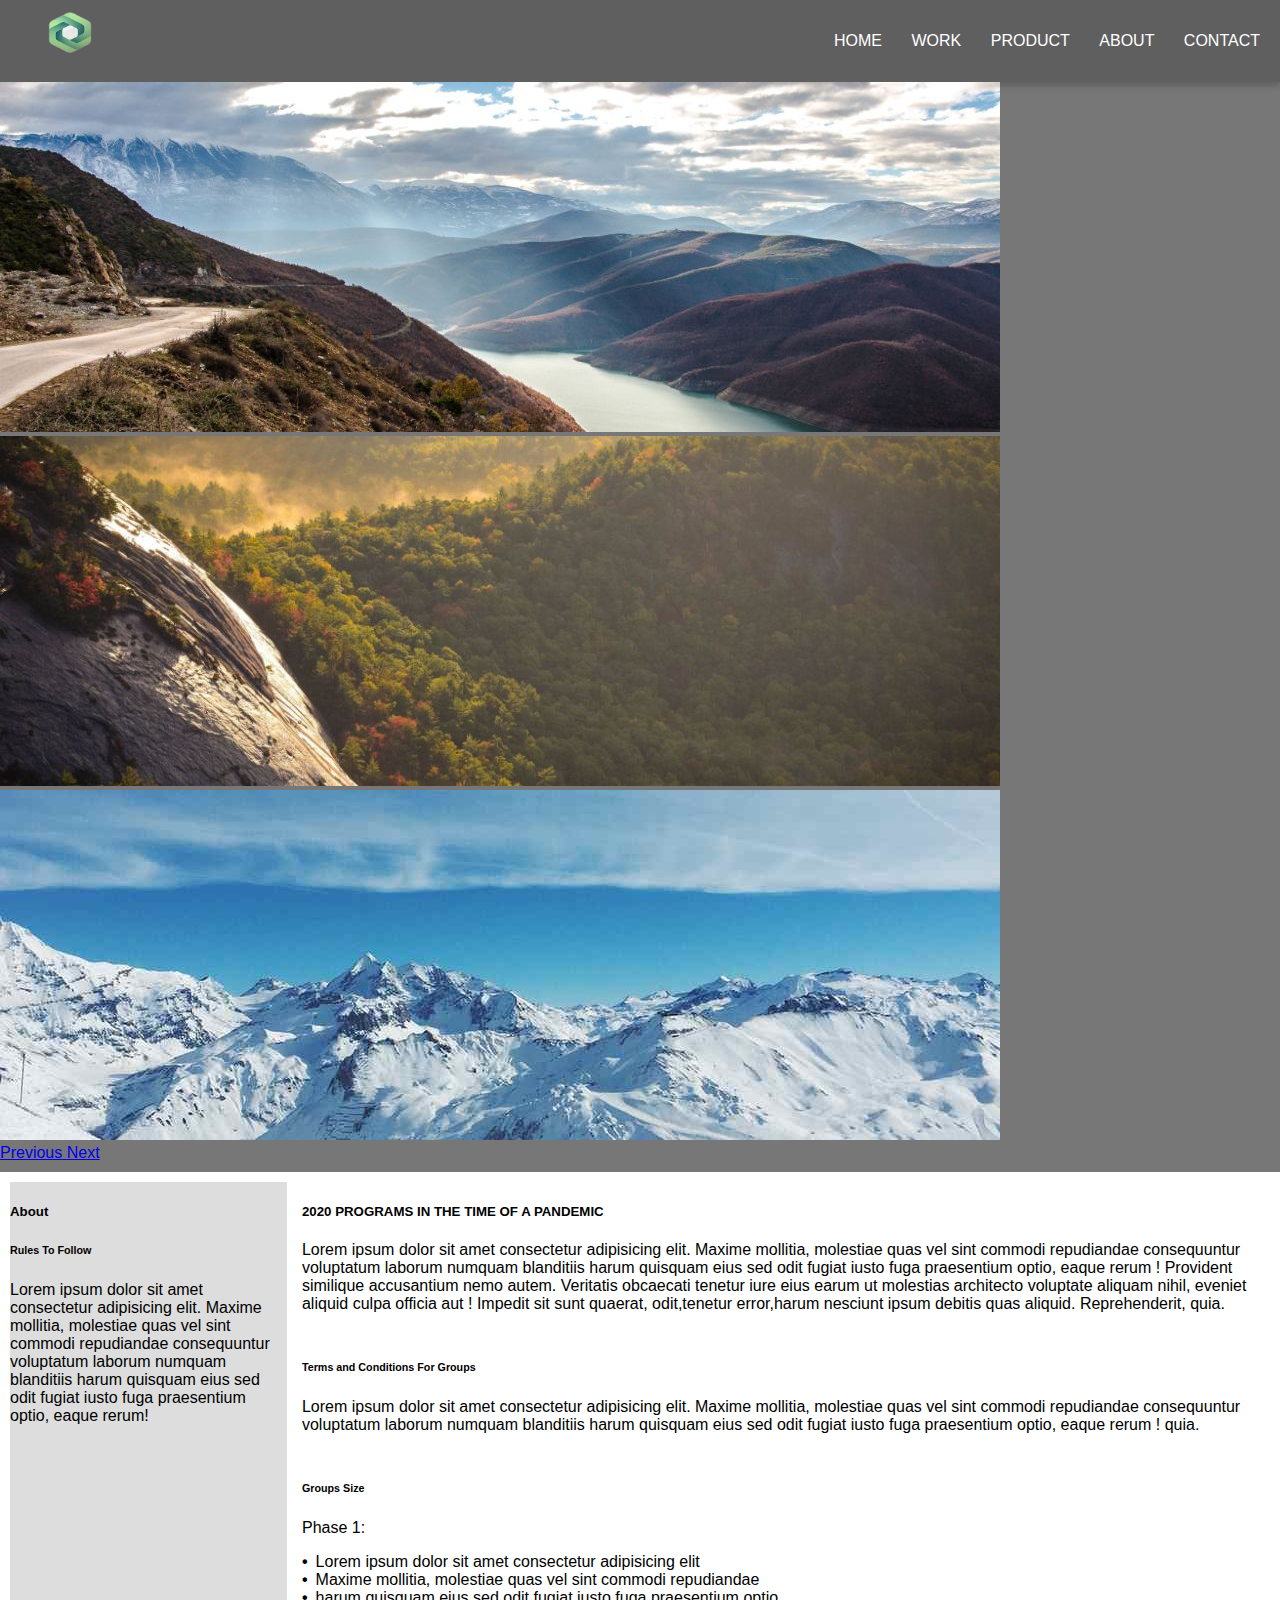
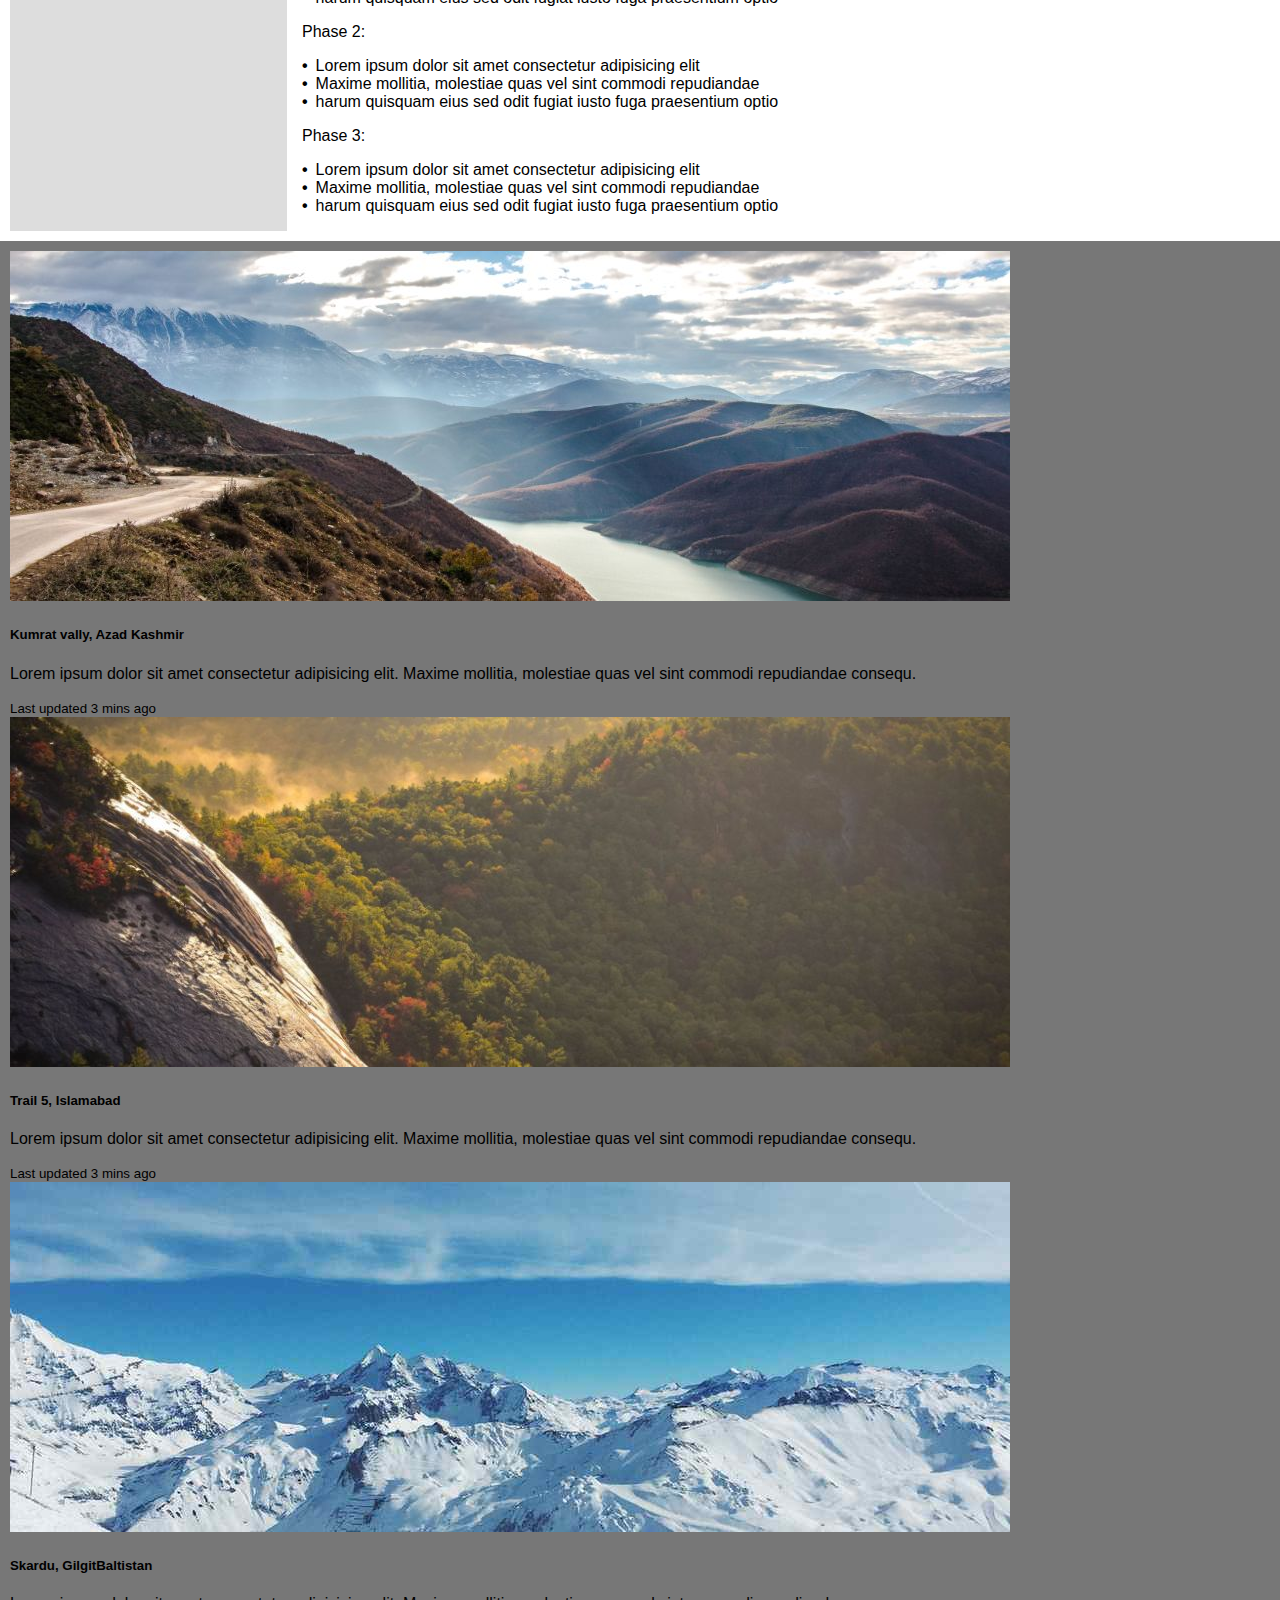
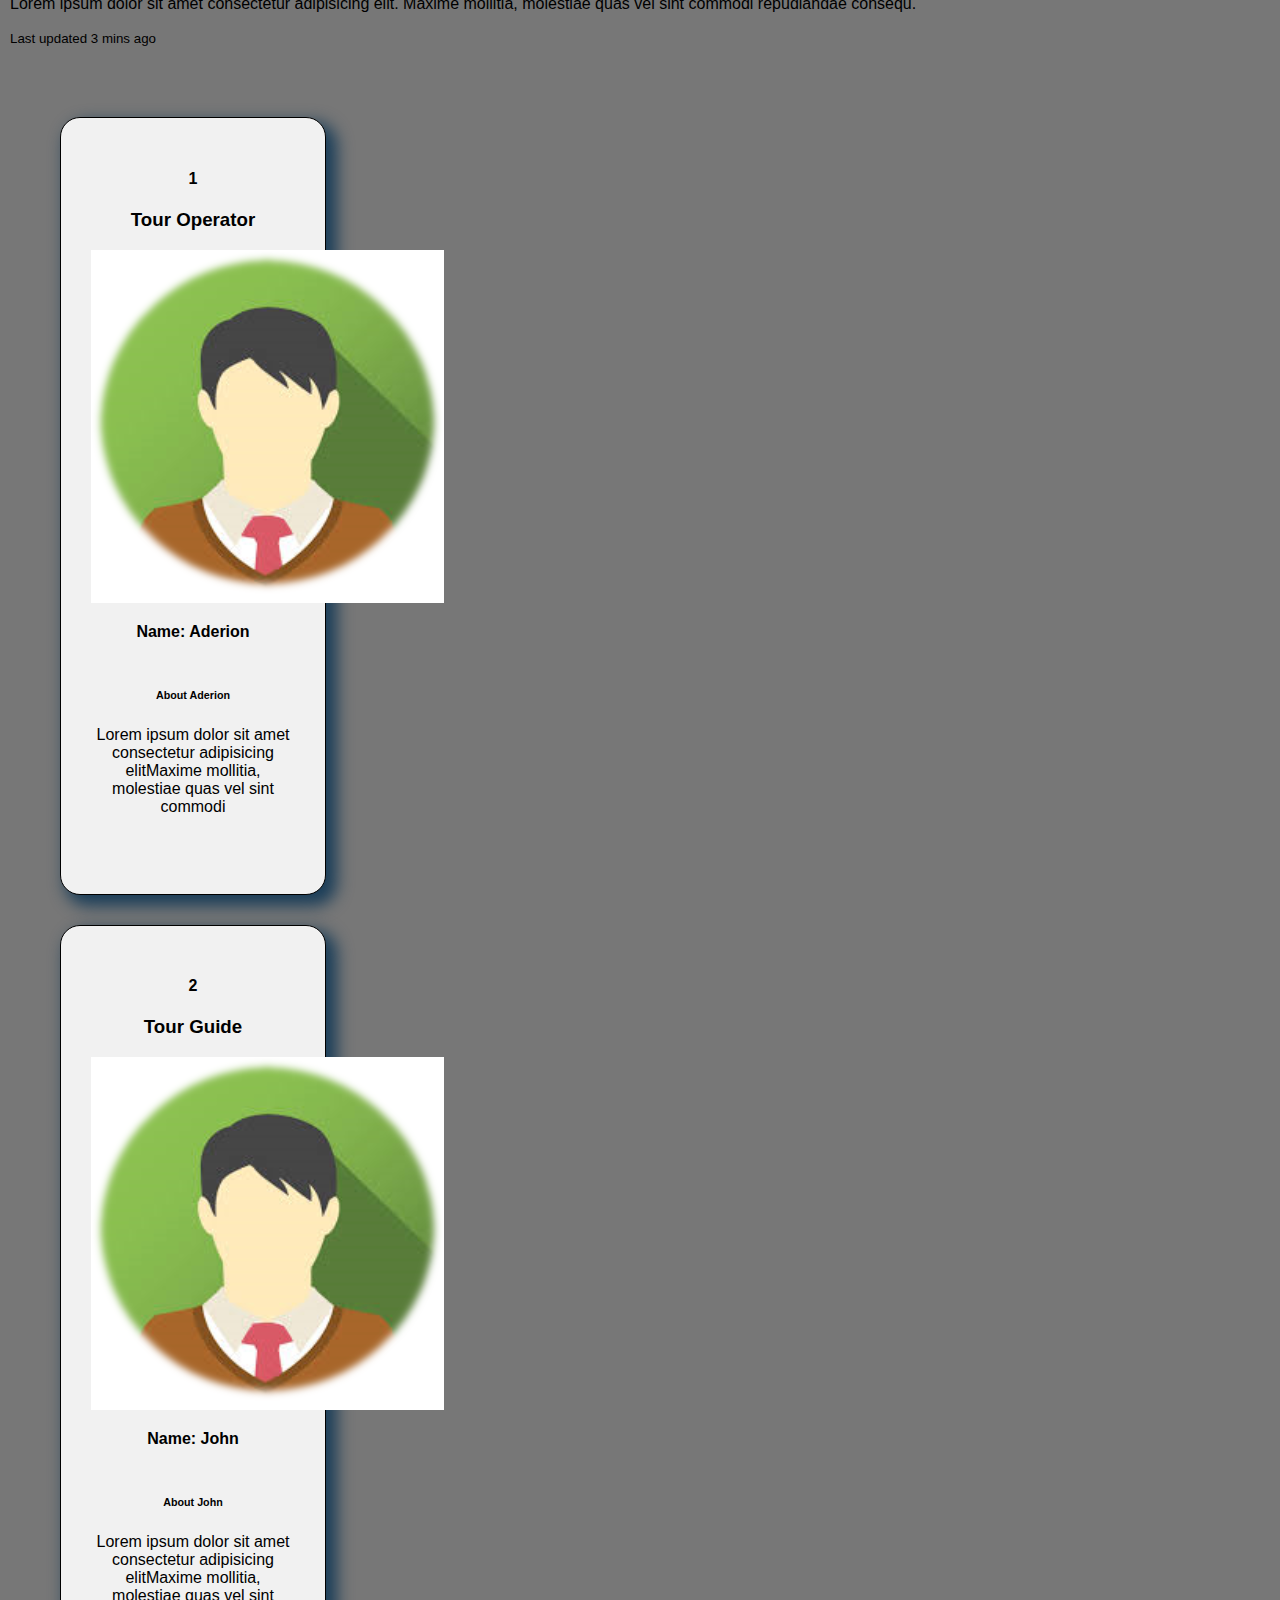
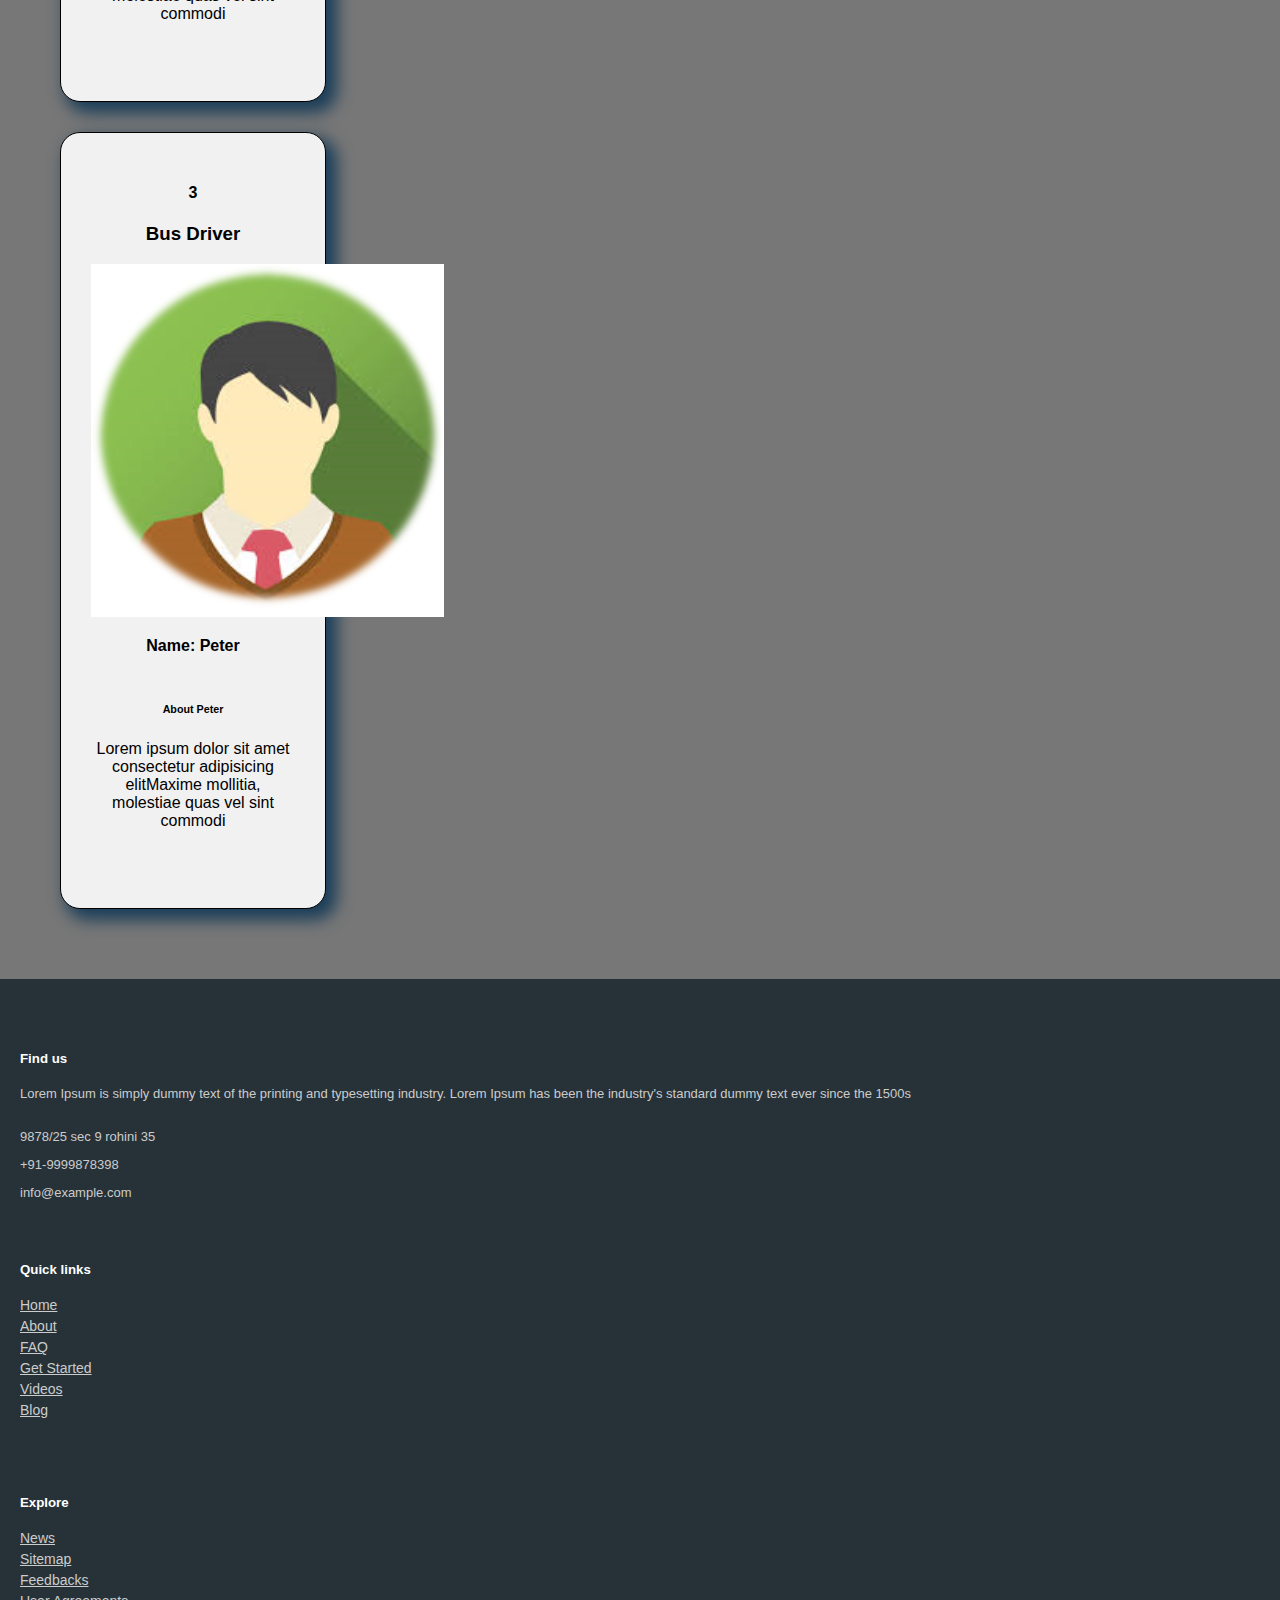
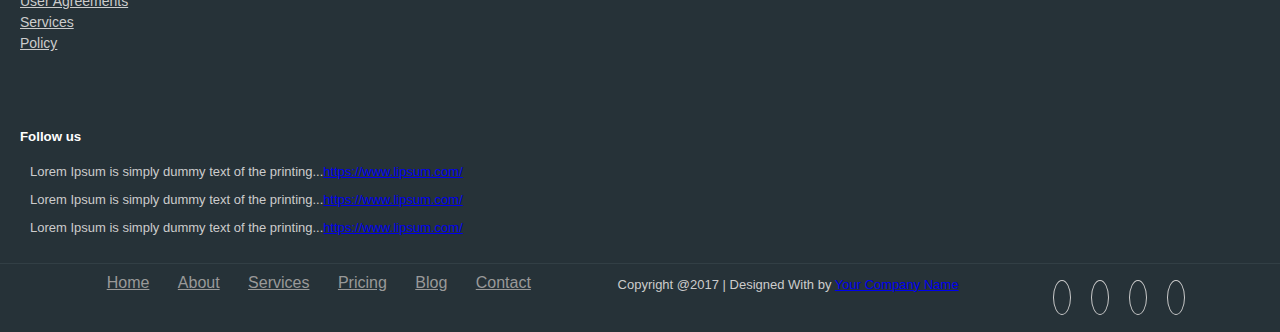
<file: index.html>
<!DOCTYPE html>
<html lang="en">
	<head>
		<title>Adventurous Tour</title>
		<meta charset="utf 8" />
        	<link
			rel="icon"
			type="image/x-icon"
			href="logo transparent img.png" />
		<meta
			name="viewport"
			content="width=device-width, initial-scale =1" />
		<meta
			name="viewport"
			content="initial-scale=1, maximum-scale=1" />
		<meta
			name="author"
			content="Muhammad Umair" />
		<meta
			name="google-site-verification"
			content="jqkHJm8hwm_mvGnPc_KTYaSKAin1Wm06KnaXmx7fi6E" />
		<link
			rel="stylesheet"
			href="practice project website.css" />
		<script src="practice project website.css"></script>
		<!-- <link rel="stylesheet" href="practice project website.js"> -->
		<script src="https://code.jquery.com/jquery-3.5.1.slim.min.js"></script>
		<script src="https://cdn.jsdelivr.net/npm/@popperjs/core@2.9.1/dist/umd/popper.min.js"></script>
		<script src="https://maxcdn.bootstrapcdn.com/bootstrap/4.5.2/js/bootstrap.min.js"></script>
		<link
			rel="stylesheet"
			href="https://stackpath.bootstrapcdn.com/bootstrap/4.1.3/css/bootstrap.min.css"
			integrity="sha384-MCw98/SFnGE8fJT3GXwEOngsV7Zt27NXFoaoApmYm81iuXoPkFOJwJ8ERdknLPMO"
			crossorigin="anonymous" />
		<link
			rel="stylesheet"
			href="https://use.fontawesome.com/releases/v5.2.0/css/all.css"
			integrity="sha384-hWVjflwFxL6sNzntih27bfxkr27PmbbK/iSvJ+a4+0owXq79v+lsFkW54bOGbiDQ"
			crossorigin="anonymous" />
		<!--from website-->
	</head>

	<body style="background-color: #777777">
		<!--////////////////////////////note:: NavBar section /////////////////////////////////-->
		<!--////////////////////////////note:: NavBar section /////////////////////////////////-->

		<header>
			<div class="container">
				<div class="logo-box">
					<img
						src="logo transparent img.png"
						alt="Your logo"
						style="height: 65px; width: 100px; background-color: transparent" />
				</div>
				<nav>
					<ul>
						<li><a href="">home</a></li>
						<li><a href="">work</a></li>
						<li><a href="">product</a></li>
						<li><a href="">about</a></li>
						<li><a href="">contact</a></li>
					</ul>
				</nav>
			</div>
		</header>

		<!--////////////////////////////note:: Crousal pic swipe section /////////////////////////////////-->
		<!--////////////////////////////note:: Crousal pic swipe section /////////////////////////////////-->

		<div
			id="carouselExampleIndicators"
			class="carousel slide"
			data-ride="carousel">
			<div class="carousel-inner">
				<div class="carousel-item active">
					<img
						class="d-block w-100"
						src="img_mountains_wide - Copy.jpg"
						alt="First slide" />
				</div>
				<div class="carousel-item">
					<img
						class="d-block w-100"
						src="img_nature_wide - Copy.jpg"
						alt="Second slide" />
				</div>
				<div class="carousel-item">
					<img
						class="d-block w-100"
						src="img_snow_wide.jpg"
						alt="Third slide" />
				</div>
			</div>
			<a
				class="carousel-control-prev"
				href="#carouselExampleIndicators"
				role="button"
				data-slide="prev">
				<span
					class="carousel-control-prev-icon"
					aria-hidden="true"></span>
				<span class="sr-only">Previous</span>
			</a>
			<a
				class="carousel-control-next"
				href="#carouselExampleIndicators"
				role="button"
				data-slide="next">
				<span
					class="carousel-control-next-icon"
					aria-hidden="true"></span>
				<span class="sr-only">Next</span>
			</a>
		</div>

		<!--////////////////////////////section end/////////////////////////////////-->

		<!--////////////////////////////note:: Center content section /////////////////////////////////-->
		<!--////////////////////////////note:: Center content section /////////////////////////////////-->
		<div
			class="container-md"
			style="background-color: #ffffff; height: autopx; margin-top: 10px; margin-bottom: -20px">
			<!--margin-left: 10px; margin-right: 10px; -->
			<div class="wrap">
				<div class="sidebar">
					<h5 class="card-title">About</h5>
					<h6 class="card-subtitle mb-2 text-muted">Rules To Follow</h6>
					<p class="card-text"
						>Lorem ipsum dolor sit amet consectetur adipisicing elit. Maxime mollitia, molestiae quas vel
						sint commodi repudiandae consequuntur voluptatum laborum numquam blanditiis harum quisquam eius
						sed odit fugiat iusto fuga praesentium optio, eaque rerum!
					</p></div
				>
				<div class="fluid">
					<div class="content">
						<h5 class="card-title">2020 PROGRAMS IN THE TIME OF A PANDEMIC</h5>
						<p class="paragraph-spacing"
							>Lorem ipsum dolor sit amet consectetur adipisicing elit. Maxime mollitia, molestiae quas
							vel sint commodi repudiandae consequuntur voluptatum laborum numquam blanditiis harum
							quisquam eius sed odit fugiat iusto fuga praesentium optio, eaque rerum ! Provident
							similique accusantium nemo autem. Veritatis obcaecati tenetur iure eius earum ut molestias
							architecto voluptate aliquam nihil, eveniet aliquid culpa officia aut ! Impedit sit sunt
							quaerat, odit,tenetur error,harum nesciunt ipsum debitis quas aliquid. Reprehenderit,
							quia.</p
						>
						<h6 class="card-subtitle mb-2 text-muted">Terms and Conditions For Groups</h6>
						<p class="paragraph-spacing"
							>Lorem ipsum dolor sit amet consectetur adipisicing elit. Maxime mollitia, molestiae quas
							vel sint commodi repudiandae consequuntur voluptatum laborum numquam blanditiis harum
							quisquam eius sed odit fugiat iusto fuga praesentium optio, eaque rerum ! quia.</p
						>
						<h6 class="card-subtitle mb-2 text-muted">Groups Size</h6>
						<p>Phase 1:</p>
						<ul>
							<li class="custom-bullet">Lorem ipsum dolor sit amet consectetur adipisicing elit</li>
							<li class="custom-bullet">Maxime mollitia, molestiae quas vel sint commodi repudiandae</li>
							<li class="custom-bullet"
								>harum quisquam eius sed odit fugiat iusto fuga praesentium optio</li
							>
						</ul>
						<p>Phase 2:</p>
						<ul>
							<li class="custom-bullet">Lorem ipsum dolor sit amet consectetur adipisicing elit</li>
							<li class="custom-bullet">Maxime mollitia, molestiae quas vel sint commodi repudiandae</li>
							<li class="custom-bullet"
								>harum quisquam eius sed odit fugiat iusto fuga praesentium optio</li
							>
						</ul>
						<p>Phase 3:</p>
						<ul>
							<li class="custom-bullet">Lorem ipsum dolor sit amet consectetur adipisicing elit</li>
							<li class="custom-bullet">Maxime mollitia, molestiae quas vel sint commodi repudiandae</li>
							<li class="custom-bullet"
								>harum quisquam eius sed odit fugiat iusto fuga praesentium optio</li
							>
						</ul>
					</div>
				</div>
			</div>
		</div>

		<!--///////////////////////////////////////Function test Begin///////////////////////////////////////-->
		<!--///////////////////////////////////////Function test Begin///////////////////////////////////////-->

		<!--////////////////////////////////////////Function test End////////////////////////////////////////-->
		<!--////////////////////////////////////////Function test End////////////////////////////////////////-->

		<!--////////////////////////////note:: Cards section /////////////////////////////////-->
		<!--////////////////////////////note:: Cards section /////////////////////////////////-->
		<div style="width: 100%; display: table; padding: 10px"></div>

		<div style="padding: 10px">
			<div class="card-group">
				<div class="card">
					<img
						class="card-img-top"
						src="img_mountains_wide - Copy.jpg"
						alt="Card image cap" />
					<div class="card-body">
						<h5 class="card-title">Kumrat vally, Azad Kashmir</h5>
						<p class="card-text"
							>Lorem ipsum dolor sit amet consectetur adipisicing elit. Maxime mollitia, molestiae quas
							vel sint commodi repudiandae consequ.
                        </p>
					</div>
					<div class="card-footer">
						<small class="text-muted">Last updated 3 mins ago</small>
					</div>
				</div>
				<div class="card">
					<img
						class="card-img-top"
						src="img_nature_wide - Copy.jpg"
						alt="Card image cap" />
					<div class="card-body">
						<h5 class="card-title">Trail 5, Islamabad</h5>
						<p class="card-text"
							>Lorem ipsum dolor sit amet consectetur adipisicing elit. Maxime mollitia, molestiae quas
							vel sint commodi repudiandae consequ.</p
						>
					</div>
					<div class="card-footer">
						<small class="text-muted">Last updated 3 mins ago</small>
					</div>
				</div>
				<div class="card">
					<img
						class="card-img-top"
						src="img_snow_wide.jpg"
						alt="Card image cap" />
					<div class="card-body">
						<h5 class="card-title">Skardu, GilgitBaltistan</h5>
						<p class="card-text"
							>Lorem ipsum dolor sit amet consectetur adipisicing elit. Maxime mollitia, molestiae quas
							vel sint commodi repudiandae consequ.</p
						>
					</div>
					<div class="card-footer">
						<small class="text-muted">Last updated 3 mins ago</small>
					</div>
				</div>
			</div>
		</div>

		<!--////////////////////////////note:: Animation Card blocks section /////////////////////////////////-->
		<!--////////////////////////////note:: Animation Card blocks section /////////////////////////////////-->
		<div style="width: 100%; display: table; padding: 10px"></div>
		<div class="boks">
			<div style="padding: 10px">
				<div class="card-group">
					<div class="cardd">
						<div class="card-body">
							<h4>1</h4>
							<h3>Tour Operator</h3>
							<img
								src="Untitled.png"
								class="card-img-top"
								alt="..." />
							<p class="paragraph-spacing"><strong>Name: Aderion</strong></p>
							<h6 class="card-subtitle mb-2 text-muted">About Aderion</h6>
							<p class="paragraph-spacing"
								>Lorem ipsum dolor sit amet consectetur adipisicing elitMaxime mollitia, molestiae quas
								vel sint commodi</p
							>
						</div>
					</div>
					<div class="cardd">
						<div class="card-body">
							<h4>2</h4>
							<h3>Tour Guide</h3>
							<img
								src="Untitled.png"
								class="card-img-top"
								alt="..." />
							<p class="paragraph-spacing"><strong>Name: John</strong></p>
							<h6 class="card-subtitle mb-2 text-muted">About John</h6>
							<p class="paragraph-spacing"
								>Lorem ipsum dolor sit amet consectetur adipisicing elitMaxime mollitia, molestiae quas
								vel sint commodi</p
							>
						</div>
					</div>
					<div class="cardd">
						<div class="card-body">
							<h4>3</h4>
							<h3>Bus Driver</h3>
							<img
								src="Untitled.png"
								class="card-img-top"
								alt="..." />
							<p class="paragraph-spacing"><strong>Name: Peter</strong></p>
							<h6 class="card-subtitle mb-2 text-muted">About Peter</h6>
							<p class="paragraph-spacing"
								>Lorem ipsum dolor sit amet consectetur adipisicing elitMaxime mollitia, molestiae quas
								vel sint commodi</p
							>
						</div>
					</div>
				</div>
			</div>
		</div>

		<!--////////////////////////////note:: EMPTY SPACE Start/////////////////////////////////-->
		<!--////////////////////////////note:: EMPTY SPACE Start/////////////////////////////////-->

		<!--////////////////////////////note:: EMPTY SPACE End/////////////////////////////////-->
		<!--////////////////////////////note:: EMPTY SPACE End/////////////////////////////////-->

		<!--////////////////////////////note:: Footer section /////////////////////////////////-->
		<!--////////////////////////////note:: Footer section /////////////////////////////////-->
		<!--footer starts from here-->
		<footer class="footer">
			<div class="container bottom_border">
				<div class="row">
					<div class="col-sm-4 col-md col-sm-4 col-12 col">
						<h5 class="headin5_amrc col_white_amrc pt2">Find us</h5>
						<!--headin5_amrc-->
						<p class="mb10"
							>Lorem Ipsum is simply dummy text of the printing and typesetting industry. Lorem Ipsum has
							been the industry's standard dummy text ever since the 1500s</p
						>
						<p><i class="fa fa-location-arrow"></i> 9878/25 sec 9 rohini 35 </p>
						<p><i class="fa fa-phone"></i> +91-9999878398 </p>
						<p><i class="fa fa fa-envelope"></i> info@example.com </p>
					</div>

					<div class="col-sm-4 col-md col-6 col">
						<h5 class="headin5_amrc col_white_amrc pt2">Quick links</h5>
						<!--headin5_amrc-->
						<ul class="footer_ul_amrc">
							<li><a href="#">Home</a></li>
							<li><a href="#">About</a></li>
							<li><a href="#">FAQ</a></li>
							<li><a href="#">Get Started</a></li>
							<li><a href="#">Videos</a></li>
							<li><a href="#">Blog</a></li>
						</ul>
						<!--footer_ul_amrc ends here-->
					</div>

					<div class="col-sm-4 col-md col-6 col">
						<h5 class="headin5_amrc col_white_amrc pt2">Explore</h5>
						<!--headin5_amrc-->
						<ul class="footer_ul_amrc">
							<li><a href="#">News</a></li>
							<li><a href="#">Sitemap</a></li>
							<li><a href="#">Feedbacks</a></li>
							<li><a href="#">User Agreements</a></li>
							<li><a href="#">Services</a></li>
							<li><a href="#">Policy</a></li>
						</ul>
						<!--footer_ul_amrc ends here-->
					</div>

					<div class="col-sm-4 col-md col-12 col">
						<h5 class="headin5_amrc col_white_amrc pt2">Follow us</h5>
						<!--headin5_amrc ends here-->

						<ul class="footer_ul2_amrc">
							<li
								><a href="#"><i class="fab fa-twitter fleft padding-right"></i> </a>
								<p
									>Lorem Ipsum is simply dummy text of the printing...<a href="#"
										>https://www.lipsum.com/</a
									>
								</p>
							</li>
							<li
								><a href="#"><i class="fab fa-twitter fleft padding-right"></i> </a>
								<p
									>Lorem Ipsum is simply dummy text of the printing...<a href="#"
										>https://www.lipsum.com/</a
									>
								</p>
							</li>
							<li
								><a href="#"><i class="fab fa-twitter fleft padding-right"></i> </a>
								<p
									>Lorem Ipsum is simply dummy text of the printing...<a href="#"
										>https://www.lipsum.com/</a
									>
								</p>
							</li>
						</ul>
						<!--footer_ul2_amrc ends here-->
					</div>
				</div>
			</div>

			<div class="container">
				<ul class="foote_bottom_ul_amrc">
					<li><a href="#">Home</a></li>
					<li><a href="#">About</a></li>
					<li><a href="#">Services</a></li>
					<li><a href="#">Pricing</a></li>
					<li><a href="#">Blog</a></li>
					<li><a href="#">Contact</a></li>
				</ul>
				<!--foote_bottom_ul_amrc ends here-->
				<p class="text-center">Copyright @2017 | Designed With by <a href="#">Your Company Name</a></p>

				<ul class="social_footer_ul">
					<li
						><a href="#"><i class="fab fa-facebook-f"></i></a
					></li>
					<li
						><a href="#"><i class="fab fa-twitter"></i></a
					></li>
					<li
						><a href="#"><i class="fab fa-linkedin"></i></a
					></li>
					<li
						><a href="#"><i class="fab fa-instagram"></i></a
					></li>
				</ul>
				<!--social_footer_ul ends here-->
			</div>
		</footer>
	</body>
</html>
</file>
<file: practice project website.css>
body {
	margin: 0;
	font-family: "Montserrat", sans-serif;
}
/*/////////////////////////note:: Top horizontal NavBar/////////////////////////*/
/*/////////////////////////note:: Top horizontal NavBar/////////////////////////*/
header {
	padding: -40px;
	/* background: repeating-linear-gradient(45deg, #f0f2ed, #f0f2ed 20px, #f8f4eb 20px, #f8f4eb 40px); */
	background-color: rgb(95, 95, 95);
	color: white;
	box-shadow: 0 4px 6px rgba(0, 0, 0, 0.2);
}
.container {
	padding: 0 20px;
	max-width: 1960px;
	margin: 0 auto;
	display: flex; /* Use flexbox to control alignment */
	justify-content: space-between; /* Spread items horizontally */
	/* align-items: center;  */
}
.logo-box {
	float: left;
	margin-right: 20px;
}
.logo-box a {
	outline: none;
	display: block;
}
.logo-box img {
	display: block;
}
nav {
	overflow: hidden;
	text-align: right;
}

nav li {
	display: inline-block;
	margin-left: 25px;
	height: 50px;
	line-height: 50px;
	transition: 0.5s linear;
}
nav a {
	text-decoration: none;
	display: block;
	position: relative;
	color: rgb(255, 255, 255);

	text-transform: uppercase;
}
nav a:after {
	content: "";
	width: 0;
	height: 2px;
	position: absolute;
	left: 0;
	bottom: 15px;
	background: #868686;
	transition: width 0.5s linear;
}
nav a:hover:after {
	width: 100%;
}

@media screen and (max-width: 660px) {
	header {
		text-align: center;
		padding: 10px 0;
	}
	.logo-box {
		float: none;
		display: inline-block;
		margin: 0 0 16px 0;
	}
	ul {
		float: none;
	}
	nav li:first-of-type {
		margin-left: 0;
	}
}
@media screen and (max-width: 550px) {
	nav {
		overflow: visible;
	}
	nav li {
		display: block;
		margin: 10px 0; /* Add vertical margin */
		height: auto;
		line-height: 20px;
	}
	nav li:hover {
		background: rgba(0, 0, 0, 0.1);
	}
	nav a:after {
		content: none;
	}
}
li a:hover {
	background-color: rgb(114, 114, 114);
	color: black;
	border-radius: 8px 8px 8px 8px;
	height: 60px;
	top: 10px;
}
/*/////////////////////////note:: center content/////////////////////////*/
/*/////////////////////////note:: center content/////////////////////////*/

.wrap {
	margin: 0;
	padding: 10px;
	max-width: 1000px;
	min-width: 100%; /* value was 500px*/
	margin: auto;
	display: flex; /* Use flexbox to arrange the sidebar and content */
}

.fluid {
	flex-grow: 1; /* Allow the content to grow and take available space */
	width: 100%;
	/* margin-right: -200px; check this later*/
}

.content {
	min-height: 100px;
	width: 97%; /* right content width*/
	/* background: #ddd; */
	margin-left: 15px;
	/* margin-right: 210px; check this later above and this is linked*/
	margin-right: 100px;
}

.sidebar {
	width: 355px;
	height: auto; /* Make the sidebar height 100% of the container */
	background: #ddd;
	float: left;
}

* {
	box-sizing: border-box;
}

/*/////////////////////////note:: Utilities css/////////////////////////*/
/*/////////////////////////note:: Utilities css/////////////////////////*/

.paragraph-spacing {
	margin-bottom: 3em;
	/* You can adjust this value as needed */
}
/*/////////////////////////note:: Bullits/////////////////////////*/
.custom-bullet::before {
	content: "\2022";
	/* You can replace this with any other character or custom image */
	color: rgb(0, 0, 0);
	/* Customize the bullet color */
	font-weight: bold;
	/* You can adjust the font weight as needed */
	margin-right: 8px;
	/* Add some space between the bullet and the list item text */
}

/* Optional: Reset default list styles to avoid default bullets */
ul {
	list-style: none;
	padding: 0;
}

/*/////////////////////////note:: Three  animation cards/////////////////////////*/
/*/////////////////////////note:: Three  animation cards/////////////////////////*/
.boks {
	padding: 30px;
	display: flex;
	justify-content: space-between;
}

.cardd {
	width: 266px;
	padding: 30px;
	text-align: center;
	background-color: #f1f1f1;
	border: #000000 solid 1px;
	border-radius: 15px;
	box-shadow: 8px 8px 16px 3px #1b3e59;
	border-radius: 20px;
	transition: ease-in background-color 0.6s;
	margin-bottom: 30px;
	margin-right: 20px;
	margin-left: 20px;
}

.cardd:hover {
	background-color: #f4ef8d;
}

/*/////////////////////////note:: Footer/////////////////////////*/
/*/////////////////////////note:: Footer/////////////////////////*/
.col_white_amrc {
	color: #fff;
}

footer {
	width: 100%;
	background-color: #263238;
	min-height: 250px;
	padding: 10px 0px 25px 0px;
}

.pt2 {
	padding-top: 40px;
	margin-bottom: 20px;
}

footer p {
	font-size: 13px;
	color: #ccc;
	padding-bottom: 0px;
	margin-bottom: 8px;
}

.mb10 {
	padding-bottom: 15px;
}

.footer_ul_amrc {
	margin: 0px;
	list-style-type: none;
	font-size: 14px;
	padding: 0px 0px 10px 0px;
}

.footer_ul_amrc li {
	padding: 0px 0px 5px 0px;
}

.footer_ul_amrc li a {
	color: #ccc;
}

.footer_ul_amrc li a:hover {
	color: #fff;
	text-decoration: none;
}

.fleft {
	float: left;
}

.padding-right {
	padding-right: 10px;
}

.footer_ul2_amrc {
	margin: 0px;
	list-style-type: none;
	padding: 0px;
}

.footer_ul2_amrc li p {
	display: table;
}

.footer_ul2_amrc li a:hover {
	text-decoration: none;
}

.footer_ul2_amrc li i {
	margin-top: 5px;
}

.bottom_border {
	border-bottom: 1px solid #323f45;
	padding-bottom: 20px;
}

.foote_bottom_ul_amrc {
	list-style-type: none;
	padding: 0px;
	display: table;
	margin-top: 10px;
	margin-right: auto;
	margin-bottom: 10px;
	margin-left: auto !important;
	display: block;
}

.foote_bottom_ul_amrc li {
	display: inline;
}

.foote_bottom_ul_amrc li a {
	color: #999;
	margin: 0 12px;
}

.social_footer_ul {
	display: table;
	margin: 15px auto 0 auto;
	list-style-type: none;
}

.social_footer_ul li {
	padding-left: 20px;
	padding-top: 10px;
	float: left;
}

.social_footer_ul li a {
	color: #ccc;
	border: 1px solid #ccc;
	padding: 8px;
	border-radius: 50%;
}

.social_footer_ul li i {
	width: 20px;
	height: 20px;
	text-align: center;
}

/*/////////////////////////note:: responsive setting/////////////////////////*/
/*/////////////////////////note:: responsive setting/////////////////////////*/
@media (max-width: 768px) {
	.container {
		flex-direction: column;
	}

	.left-column,
	.right-column {
		max-width: 100%;
	}
}
</file>
